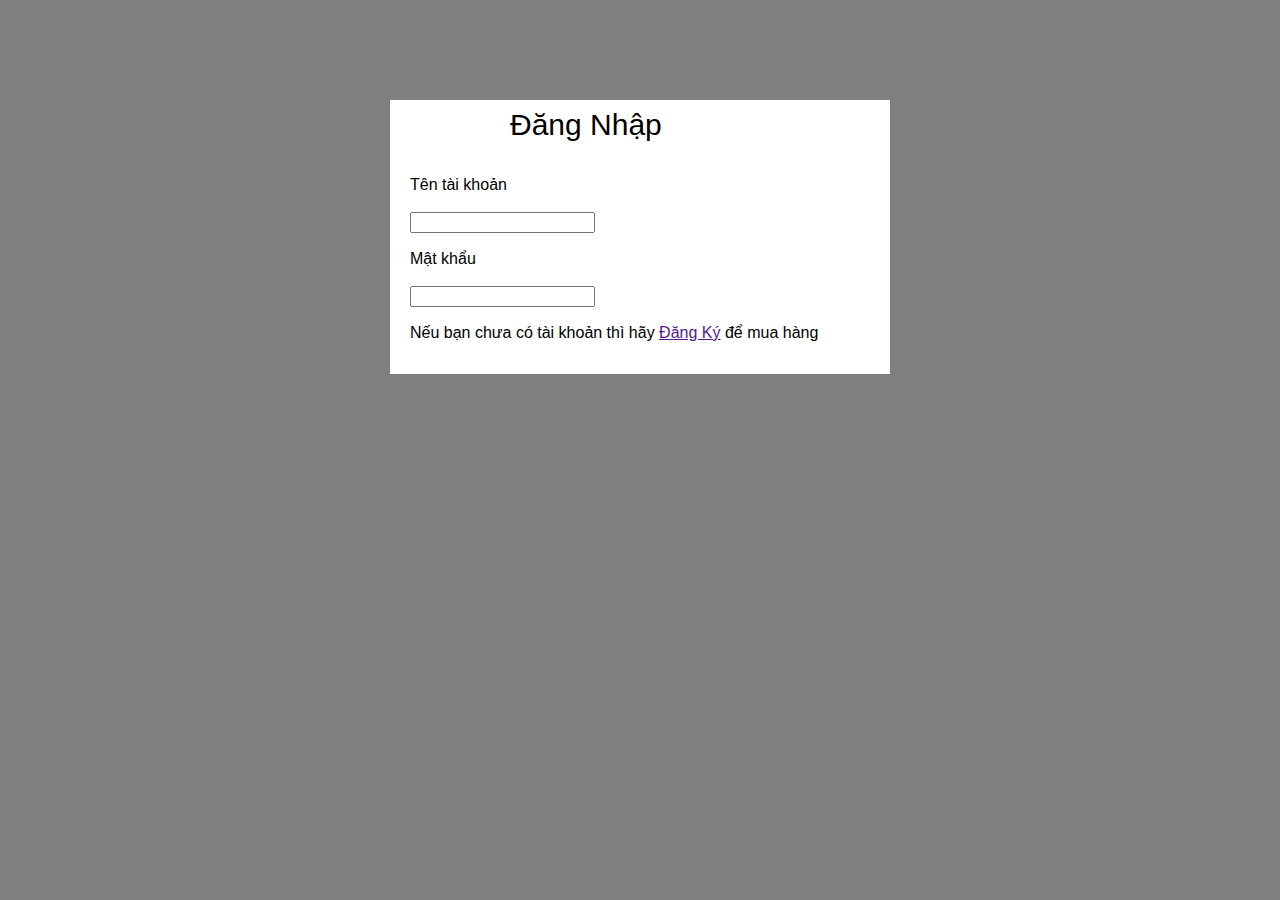
<file: pages/login.html>
<!DOCTYPE html>
<html lang="en">
<head>
    <meta charset="UTF-8">
    <meta name="viewport" content="width=device-width, initial-scale=1.0">
    <title>Đăng Nhập</title>
    <link rel="stylesheet" href="../assets/img/font/css/login.css">
</head>
<body>
    <div id="login_container">
        <div id="login">
            <div class="login_header">
                <p>Đăng Nhập</p>
            </div>
            <div class="login_body">
                <p>Tên tài khoản</p>
                <input type="text">
                <p>Mật khẩu</p>
                <input type="password">
                <p>Nếu bạn chưa có tài khoản thì hãy <a href="">Đăng Ký</a> để mua hàng</p>
            </div>
        </div>
    </div>
</body>
</html>
</file>
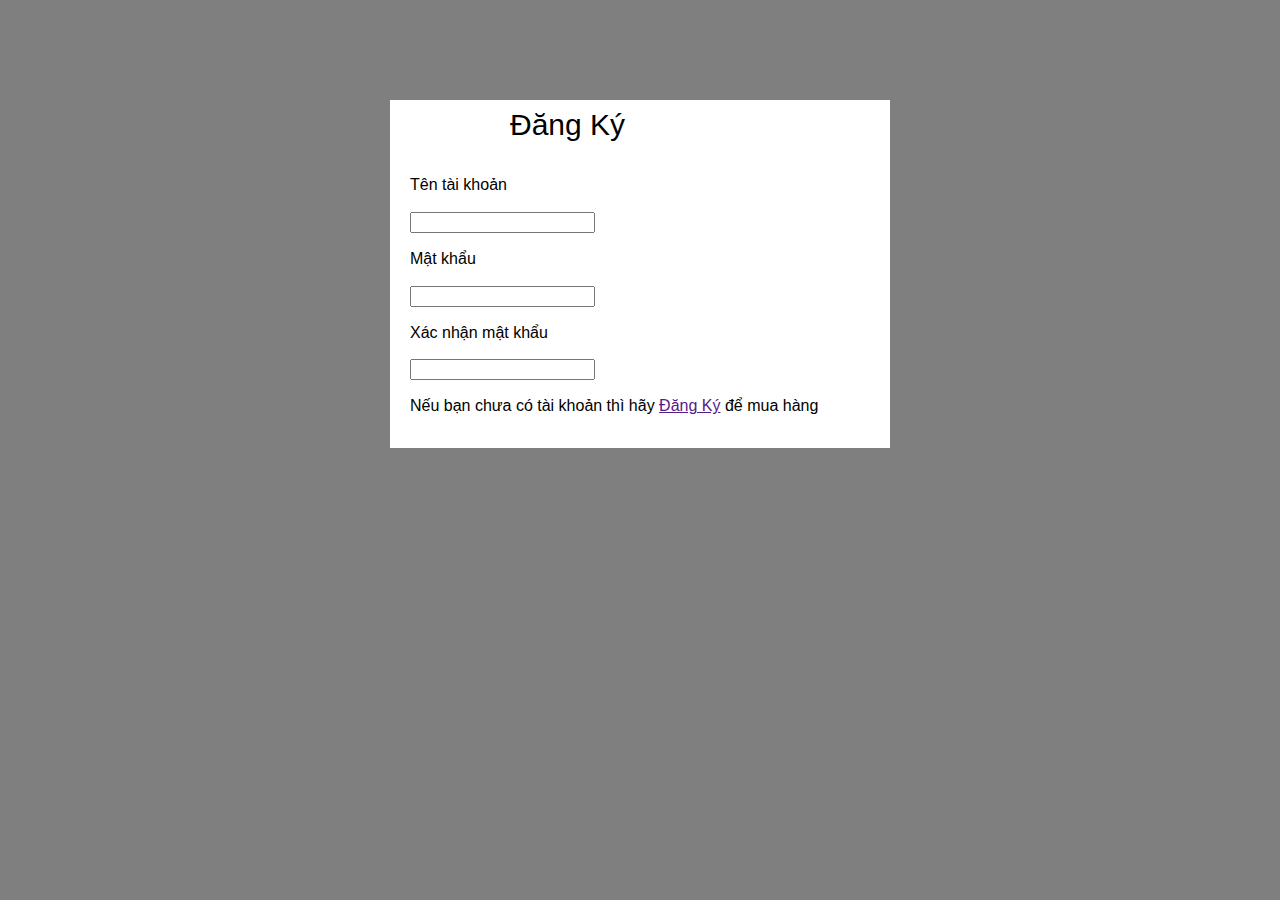
<file: pages/regiter.html>
<!DOCTYPE html>
<html lang="en">
<head>
    <meta charset="UTF-8">
    <meta name="viewport" content="width=device-width, initial-scale=1.0">
    <title>Đăng ký</title>
    <link rel="stylesheet" href="../assets/img/font/css/regiter.css">
</head>
<body>
    <div id="regiter_container">
        <div id="regiter">
            <div class="regiter_header">
                <p>Đăng Ký</p>
            </div>
            <div class="regiter_body">
                <p>Tên tài khoản</p>
                <input type="text">
                <p>Mật khẩu</p>
                <input type="password">
                <p>Xác nhận mật khẩu</p>
                <input type="password">
                <p>Nếu bạn chưa có tài khoản thì hãy <a href="">Đăng Ký</a> để mua hàng</p>
            </div>
        </div>
    </div>
</body>
</html>
</file>
<file: assets/img/font/css/login.css>
* {
    box-sizing: border-box
}

body {
    font-family: Arial, Helvetica, sans-serif;
    line-height: 1.3
}

#login_container {
    height: 100vh;
    background: rgba(0, 0, 0, .5);
    position: fixed;
    top: 0;
    left: 0;
    width: 100%;

}

#login_container .show {
    opacity: 1;
    pointer-events: all;
}

#login_container #login {
    background: #fff;
    color: #000;
    max-width: 500px;
    position: relative;
    left: 50%;
    top: 100px;
    transform: translateX(-50%)
}

#login_container #login .login_header {
    display: flex;
    justify-content: space-between;
    margin-left: 100px;
    align-items: center;
    padding: 5px 20px
}

body #login_container #login .login_header p {
    margin: 0;
    font-size: 30px
}

body #login_container #login .login_header button {
    outline: none;
    border: none;
    background: none;
    font-size: 20px;
    cursor: pointer
}

body #login_container #login .login_body {
    padding: 10px 20px 15px
}
</file>
<file: assets/img/font/css/regiter.css>
* {
    box-sizing: border-box
}

body {
    font-family: Arial, Helvetica, sans-serif;
    line-height: 1.3
}

#regiter_container {
    height: 100vh;
    background: rgba(0, 0, 0, .5);
    position: fixed;
    top: 0;
    left: 0;
    width: 100%;

}

#regiter_container .show {
    opacity: 1;
    pointer-events: all;
}

#regiter_container #regiter {
    background: #fff;
    color: #000;
    max-width: 500px;
    position: relative;
    left: 50%;
    top: 100px;
    transform: translateX(-50%)
}

#regiter_container #regiter .regiter_header {
    display: flex;
    justify-content: space-between;
    margin-left: 100px;
    align-items: center;
    padding: 5px 20px
}

body #regiter_container #regiter .regiter_header p {
    margin: 0;
    font-size: 30px
}

body #regiter_container #regiter .regiter_header button {
    outline: none;
    border: none;
    background: none;
    font-size: 20px;
    cursor: pointer
}

body #regiter_container #regiter .regiter_body {
    padding: 10px 20px 15px
}
</file>
